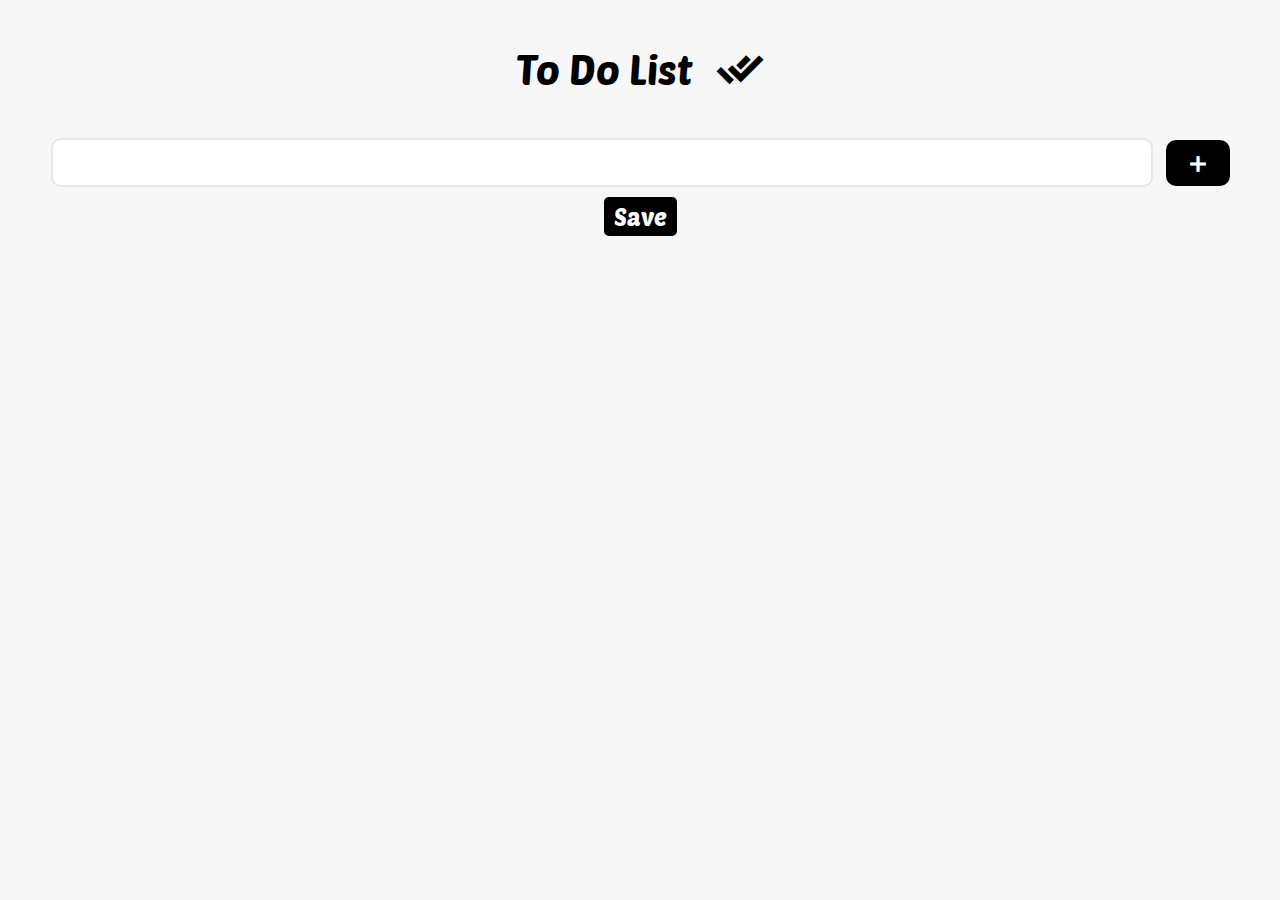
<file: index.html>
<!DOCTYPE html>
<html lang="en">
<head>
    <meta charset="UTF-8">
    <meta name="viewport" content="width=device-width, initial-scale=1.0">
    <link rel="stylesheet" href="todo.css">
    <link rel="icon" type="image/x-icon" href="https://www.shutterstock.com/image-vector/tick-sign-element-black-checkmark-260nw-556965814.jpg">
    <link rel="stylesheet" href="https://fonts.googleapis.com/css2?family=Material+Symbols+Outlined:opsz,wght,FILL,GRAD@20..48,100..700,0..1,-50..200" />
    <title>To-Do List</title>
</head>
<body>
<div class="todo" id="todo">
    <h1>To Do List <span class="material-symbols-outlined">done_all</span></h1>
    <div class="todo-input">
        <input type="text" id="taskInput"> <button id="addTask"><span class="material-symbols-outlined">
            add
            </span></button>
    </div>
    <div class="savebuttons">
        <button id="saveBtn">Save</button>
    </div>
    <ul id="taskList">
    </ul>
    
</div>
<script type="text/javascript" src="script/todo.js">
</script>
</body>
</html>
</file>
<file: todo.css>
@import url('https://fonts.googleapis.com/css2?family=Poetsen+One&display=swap');
.poetsen-one-regular {
    font-family: "Poetsen One", sans-serif;
    font-weight: 400;
    font-style: normal;
  }
*{
    margin: 0;
    padding: 0;
    text-decoration: none;
    font-family: "Poetsen One", sans-serif;
    font-weight: 400;
    font-style: normal;
}
.todo{
    background-color: rgb(247, 247, 247);
    min-height: 100vh; 
    text-align: center;
}
.todo h1{
    text-align: center;
    font-size: 2.5rem;
    display: flex;
    align-self: center;
    align-items: center;
    justify-content: center;
    padding: 5vh 5vw;
}
.todo h1 .material-symbols-outlined{
    font-size: 3rem;
    margin-left: 2%;
    font-variation-settings:
    'FILL' 0,
    'wght' 5000,
    'GRAD' 0,
    'opsz' 24
}
.todo-input{
    margin-left: 4vw;
    display: flex;
    text-align: center;
    align-items: center;
}
.todo-input input{
    width: 85vw;
    height: 35px;
    border: 2px solid #e7e7e7;
    border-radius: 10px;
    font-size: 1.5rem;
    padding: 5px;
}
.todo-input button{
    background-color: #000000;
    color: #ffffff;
    width: 5vw;
    height: 46px;    
    border: none;
    border-radius: 10px;
    margin-left: 1vw;
    font-size: 2rem;
    font-weight: bolder;
}
.todo-input button:hover{
    background-color: rgb(124, 124, 124);
    color: #3a3a3a;
    transition: 0.5s ease;
    cursor: pointer;
}
.todo-input button .material-symbols-outlined{
    font-weight: bolder;
    text-align: center;
    margin-left: 0vw;
}
#taskList{
    margin: 5vw;
    list-style: none;
    list-style:decimal;
    margin-top:5vh;
}
#taskList li{
    margin-top: 1vh;
    background-color: white;
    padding: 1%;
    border-radius: 10px;
    display: flex;
    justify-content: space-between;
    width: 88vw;
    overflow:auto;
}
#taskList li button{
    background-color: transparent;
    border: none;
    color: brown;
    font-family: system-ui, -apple-system, BlinkMacSystemFont, 'Segoe UI', Roboto, Oxygen, Ubuntu, Cantarell, 'Open Sans', 'Helvetica Neue', sans-serif;
    font-size: 1rem;
    font-weight: bolder;
    margin: 0 1vw 0 5vw;
}
#saveBtn{
    border: none;
    font-size: 1.5rem;
    color: white;
    background-color: #000000;
    padding: 5px 10px;
    margin: 10px;
    border-radius: 5px;
}
#saveBtn:hover{
    background-color: rgb(124, 124, 124);
    color: #3a3a3a;
    transition: 0.5s ease;
    cursor: pointer;
}
</file>
